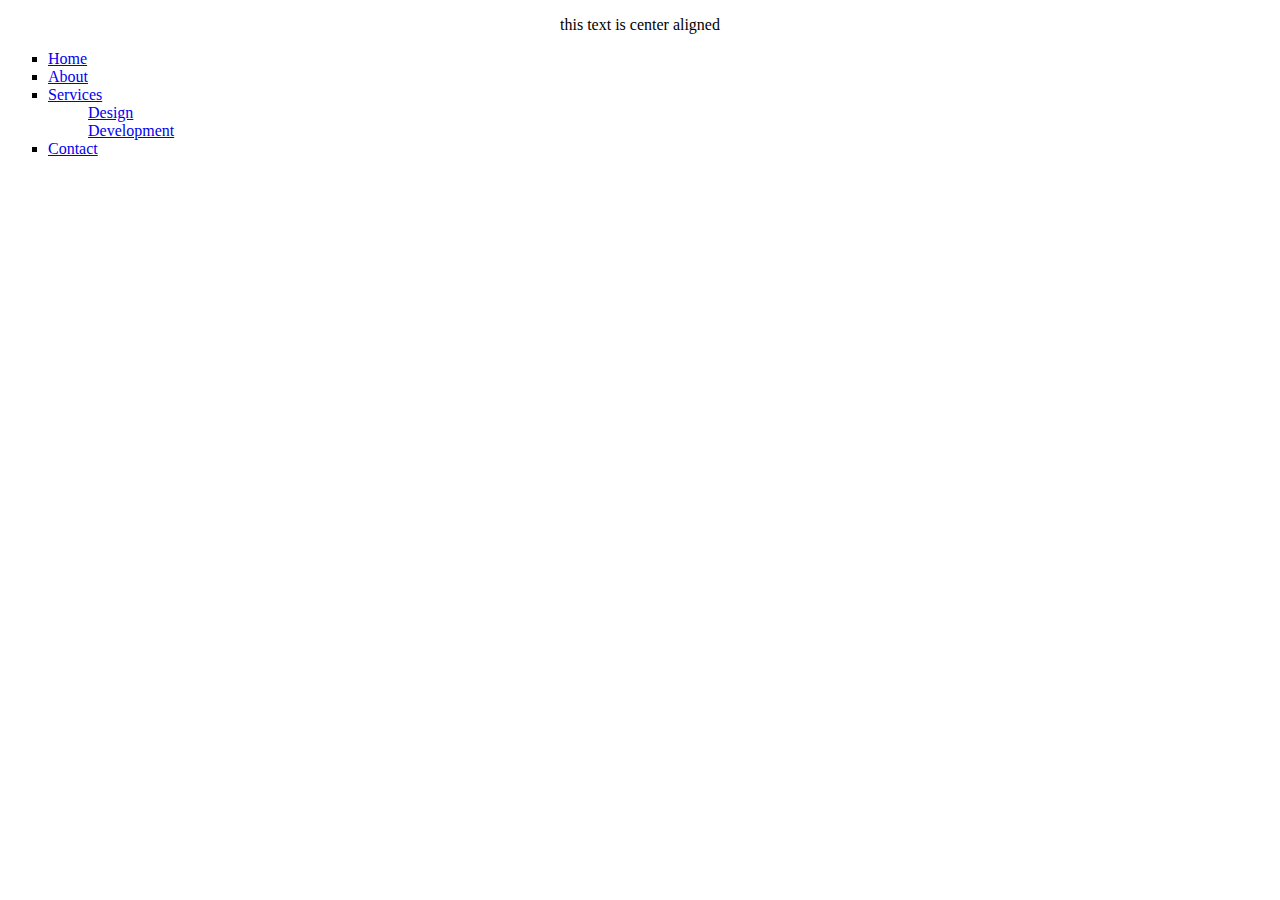
<file: 003_testing/index.html>
<!DOCTYPE html>
<html lang="en">
<head>
<meta charset="utf-8">
<title>Example of CSS Child Selectors</title>
<style>
    .center {
        text-align: center;
    }
	ul > li {
		list-style: square;
	}
	ul > li ol {
		list-style: none;
	}
</style>
</head>
<body>
    <p class="center">this text is center aligned</p>
	<ul>
		<li><a href="#">Home</a></li>
		<li><a href="#">About</a></li>
		<li>
			<a href="#">Services</a>
			<ol>
				<li><a href="#">Design</a></li>
				<li><a href="#">Development</a></li>
			</ol>
		</li>
		<li><a href="#">Contact</a></li>
	</ul>
</body>
</html>
</file>
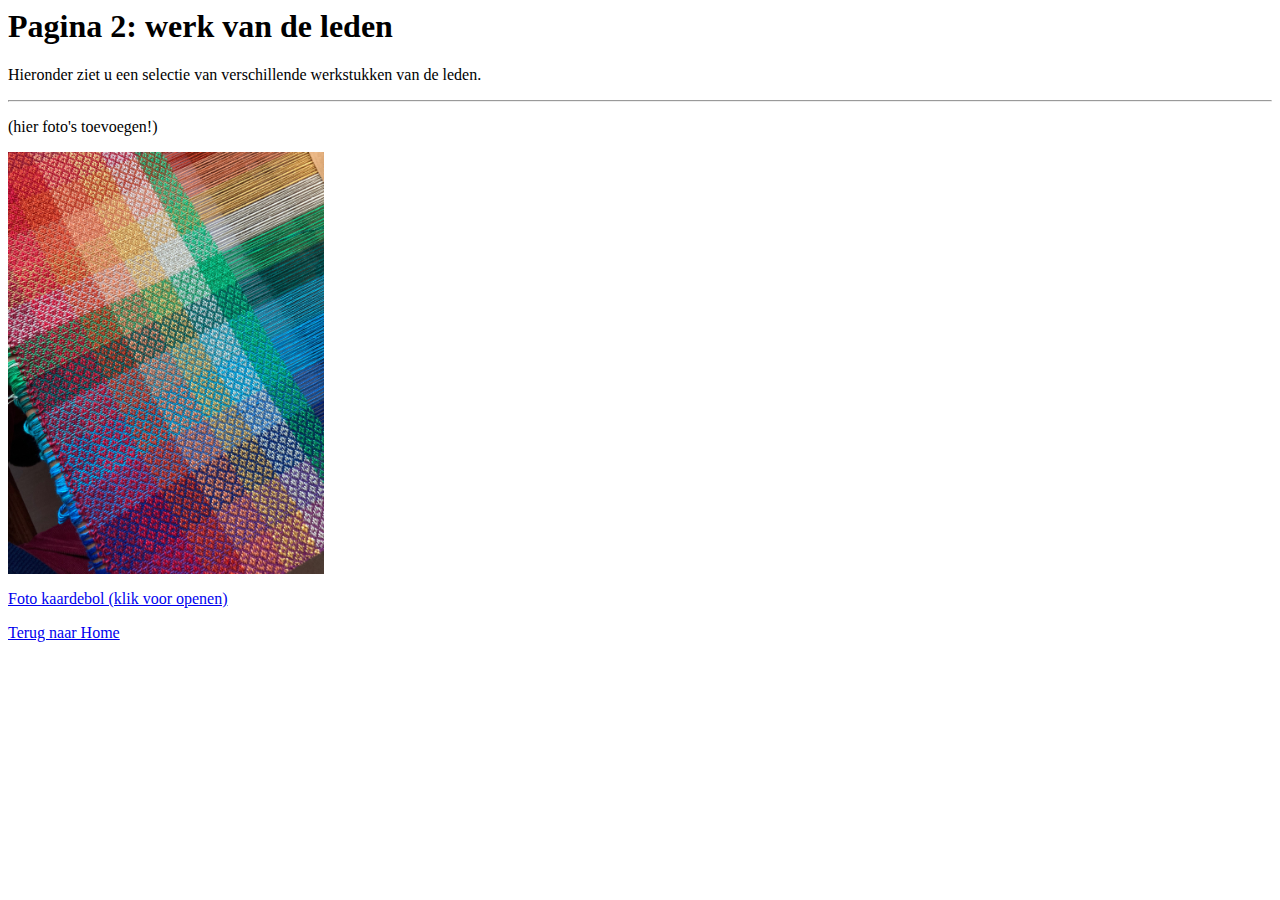
<file: 001_eerste_HTML/about.html>
<html>
    <head>
        <!-- commentaar, niet zichtbaar, geen actie -->
        <title> Weefkring De Kaardebol </title>
    </head>
    <body>
       <!-- heading 1 en heading 2 -->
        <h1>Pagina 2: werk van de leden</h1>

       <!-- paragraaf met 'harde' breaks -->
       <p>Hieronder ziet u een selectie van verschillende werkstukken van de leden.</p>
        <hr> <!-- horizontale ruler, is zelf-sluitend-->
        <p>(hier foto's toevoegen!)</p>

       <img src="images/Weefwerk.jpg" alt="weefwerk" style="width:25%" />
       <p><a href="images/P1060839.jpg" >Foto kaardebol (klik voor openen) </a></p>
       <p><a href="index.html" >Terug naar Home</a></p>

    </body>
</html>
</file>
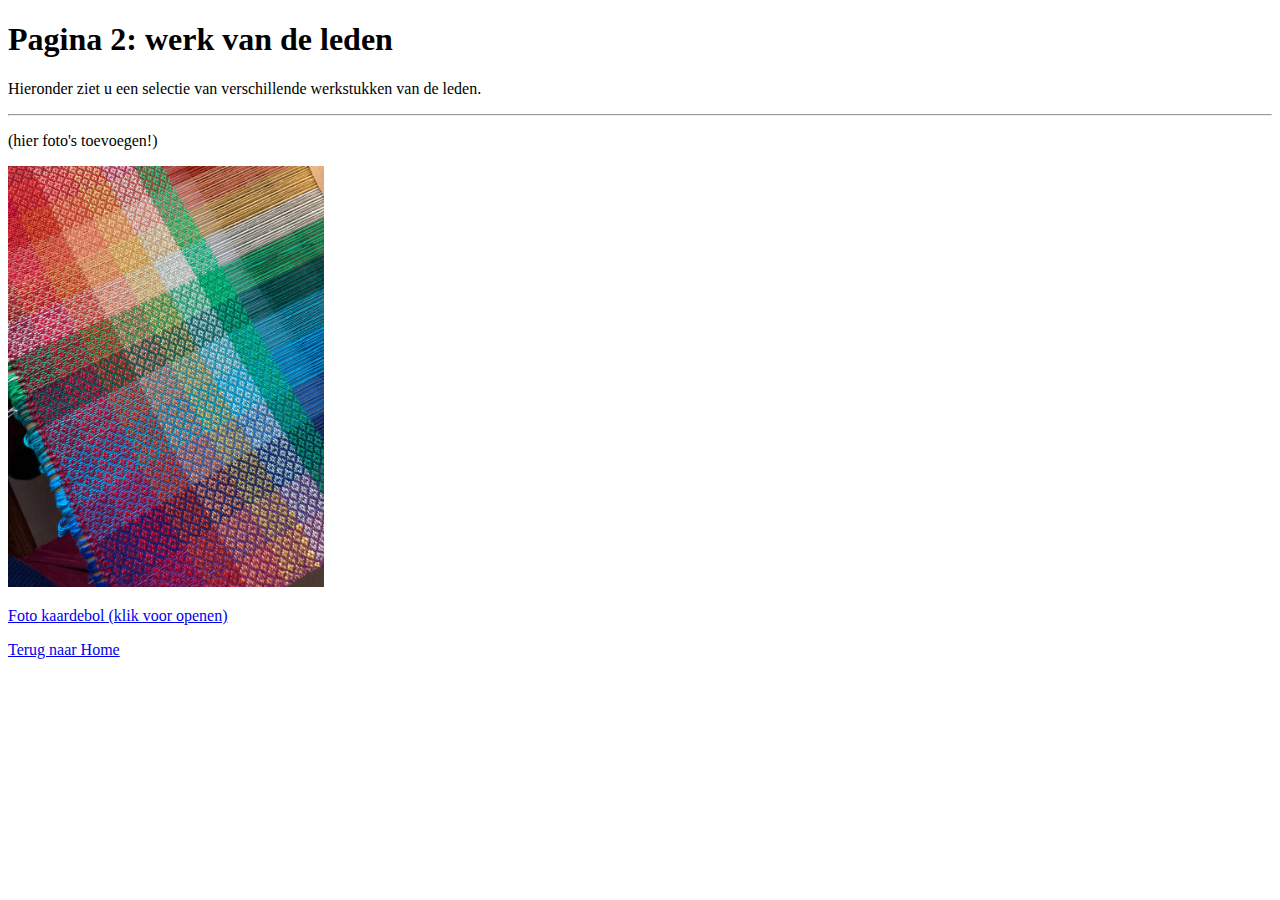
<file: 002_tweede HTML/about.html>
<!DOCTYPE html>
<html>
    <head>
        <!-- commentaar, niet zichtbaar, geen actie -->
        <title> Weefkring De Kaardebol </title>
    </head>
    <body>
        <header>

        </header>
        <main>
           <!-- heading 1 en heading 2 -->
            <h1>Pagina 2: werk van de leden</h1>

           <!-- paragraaf met 'harde' breaks -->
           <p>Hieronder ziet u een selectie van verschillende werkstukken van de leden.</p>
            <hr> <!-- horizontale ruler, is zelf-sluitend-->
            <p>(hier foto's toevoegen!)</p>

           <img src="images/Weefwerk.jpg" alt="weefwerk" style="width:25%" />
           <p><a href="images/P1060839.jpg" >Foto kaardebol (klik voor openen) </a></p>
           <p><a href="index.html" >Terug naar Home</a></p>
        </main>
        <footer>

        </footer>
    </body>
</html>
</file>
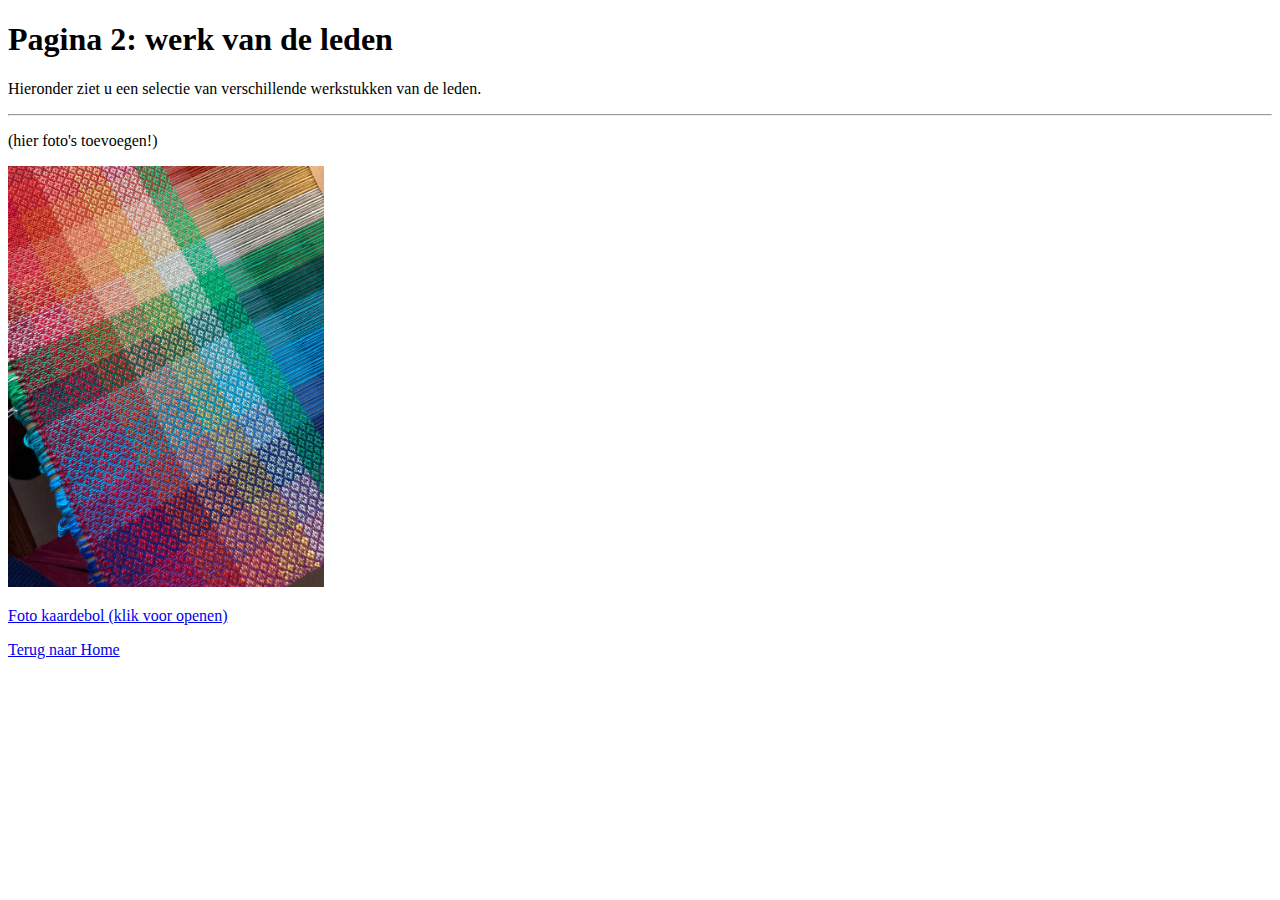
<file: 003_CSS_opdracht_1/about.html>
<!DOCTYPE html>
<html>
    <head>
        <!-- commentaar, niet zichtbaar, geen actie -->
        <title> Weefkring De Kaardebol </title>
    </head>
    <body>
        <header>
            <nav>
            <!-- hier de navigatie-elementen -->
            </nav>
        </header>

        <main>
           <!-- heading 1 en heading 2 -->
            <h1>Pagina 2: werk van de leden</h1>

           <!-- paragraaf met 'harde' breaks -->
           <p>Hieronder ziet u een selectie van verschillende werkstukken van de leden.</p>
            <hr> <!-- horizontale ruler, is zelf-sluitend-->
            <p>(hier foto's toevoegen!)</p>

           <img src="images/Weefwerk.jpg" alt="weefwerk" style="width:25%" />
           <p><a href="images/P1060839.jpg" >Foto kaardebol (klik voor openen) </a></p>
           <p><a href="index.html" >Terug naar Home</a></p>
        </main>
        <footer>

        </footer>
    </body>
</html>
</file>
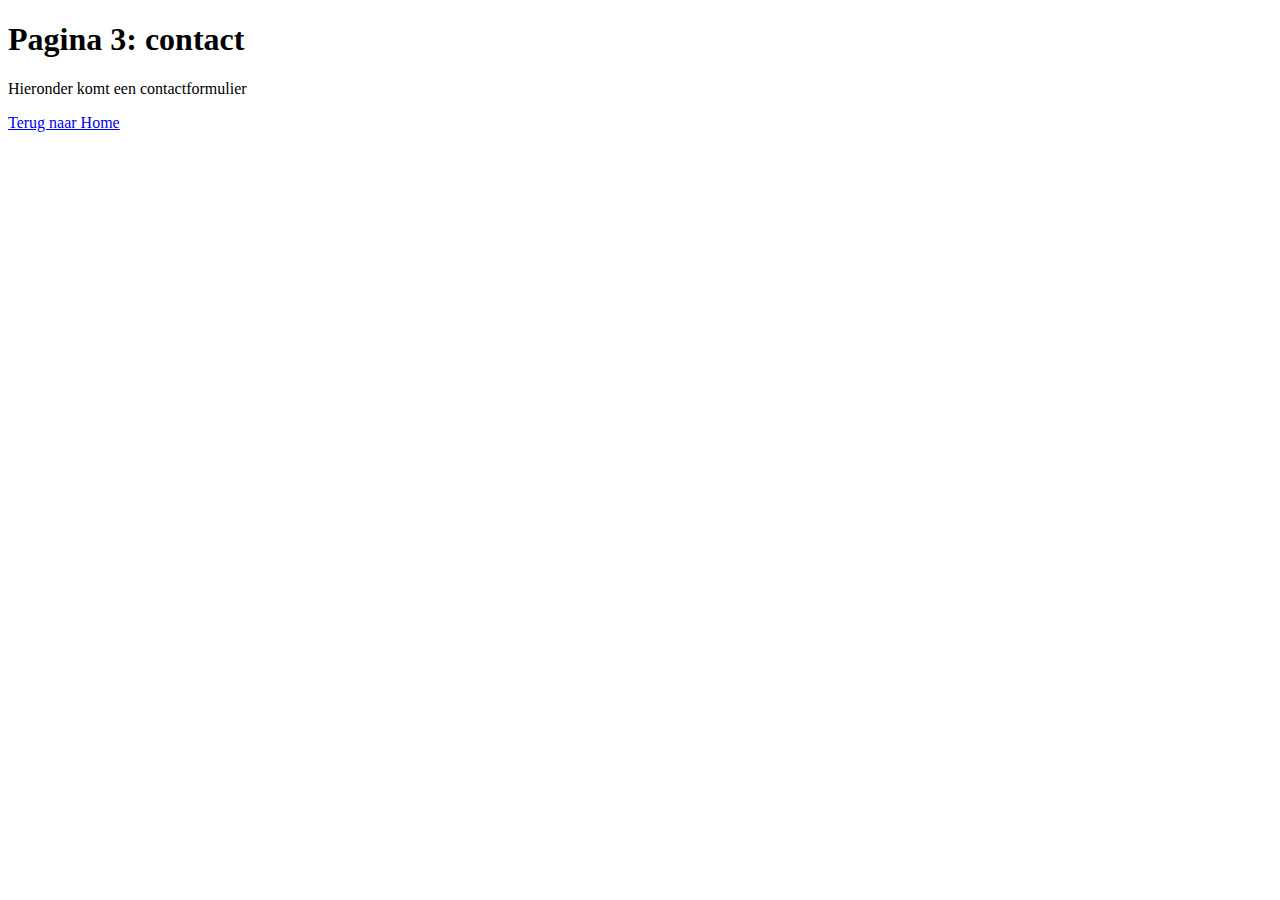
<file: 003_CSS_opdracht_1/contact.html>
<!DOCTYPE html>
<html>
    <head>
        <!-- commentaar, niet zichtbaar, geen actie -->
        <title> Weefkring De Kaardebol </title>
    </head>
    <body>
        <header>
            <nav>
            <!-- hier de navigatie-elementen -->
            </nav>
        </header>

        <main>
           <!-- heading 1 en heading 2 -->
            <h1>Pagina 3: contact</h1>

           <!-- paragraaf met 'harde' breaks -->
           <p>Hieronder komt een contactformulier</p>
        </main>

        <footer>
            <p><a href="index.html" >Terug naar Home</a></p>
        </footer>
    </body>
</html>
</file>
